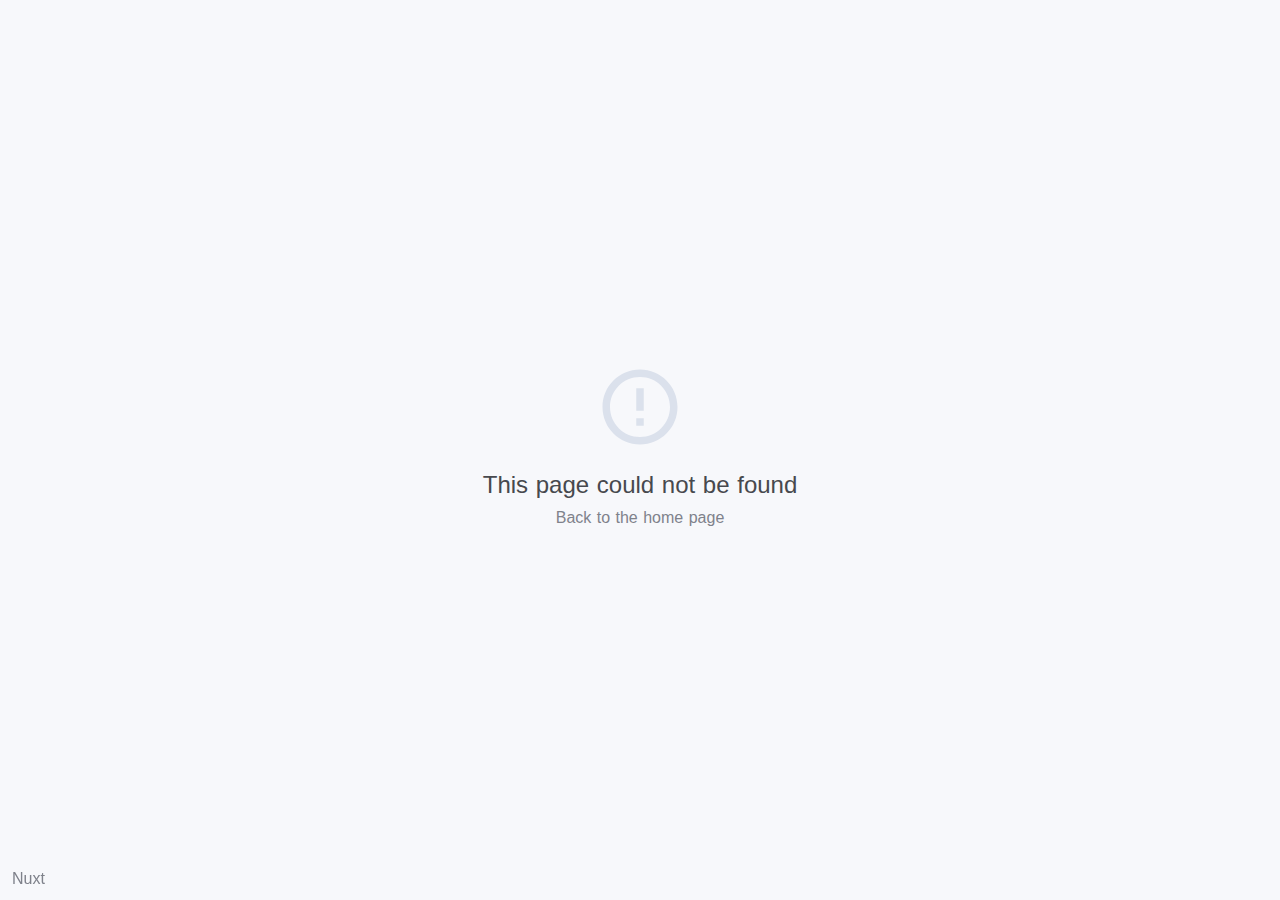
<file: index.html>
<!doctype html>
<html lang="ru" data-n-head="%7B%22lang%22:%7B%221%22:%22ru%22%7D%7D">
  <head>
    <title>E-Commerce Project | Home</title><meta data-n-head="1" charset="utf-8"><meta data-n-head="1" name="viewport" content="width=device-width,initial-scale=1"><meta data-n-head="1" data-hid="description" name="description" content=""><link data-n-head="1" rel="icon" type="image/x-icon" href="/favicon.ico"><link rel="preload" href="/_nuxt/a834ca7.js" as="script"><link rel="preload" href="/_nuxt/e94ef23.js" as="script"><link rel="preload" href="/_nuxt/7c6d2cd.js" as="script"><link rel="preload" href="/_nuxt/da1da97.js" as="script">
  </head>
  <body>
    <div id="__nuxt"><style>#nuxt-loading{background:#fff;visibility:hidden;opacity:0;position:absolute;left:0;right:0;top:0;bottom:0;display:flex;justify-content:center;align-items:center;flex-direction:column;animation:nuxtLoadingIn 10s ease;-webkit-animation:nuxtLoadingIn 10s ease;animation-fill-mode:forwards;overflow:hidden}@keyframes nuxtLoadingIn{0%{visibility:hidden;opacity:0}20%{visibility:visible;opacity:0}100%{visibility:visible;opacity:1}}@-webkit-keyframes nuxtLoadingIn{0%{visibility:hidden;opacity:0}20%{visibility:visible;opacity:0}100%{visibility:visible;opacity:1}}#nuxt-loading>div,#nuxt-loading>div:after{border-radius:50%;width:5rem;height:5rem}#nuxt-loading>div{font-size:10px;position:relative;text-indent:-9999em;border:.5rem solid #f5f5f5;border-left:.5rem solid #000;-webkit-transform:translateZ(0);-ms-transform:translateZ(0);transform:translateZ(0);-webkit-animation:nuxtLoading 1.1s infinite linear;animation:nuxtLoading 1.1s infinite linear}#nuxt-loading.error>div{border-left:.5rem solid #ff4500;animation-duration:5s}@-webkit-keyframes nuxtLoading{0%{-webkit-transform:rotate(0);transform:rotate(0)}100%{-webkit-transform:rotate(360deg);transform:rotate(360deg)}}@keyframes nuxtLoading{0%{-webkit-transform:rotate(0);transform:rotate(0)}100%{-webkit-transform:rotate(360deg);transform:rotate(360deg)}}</style><script>window.addEventListener("error",function(){var e=document.getElementById("nuxt-loading");e&&(e.className+=" error")})</script><div id="nuxt-loading" aria-live="polite" role="status"><div>Loading...</div></div></div><script>window.__NUXT__={config:{app:{basePath:"/",assetsPath:"/_nuxt/",cdnURL:null}}}</script>
  <script src="/_nuxt/a834ca7.js"></script><script src="/_nuxt/e94ef23.js"></script><script src="/_nuxt/7c6d2cd.js"></script><script src="/_nuxt/da1da97.js"></script></body>
</html>
</file>
